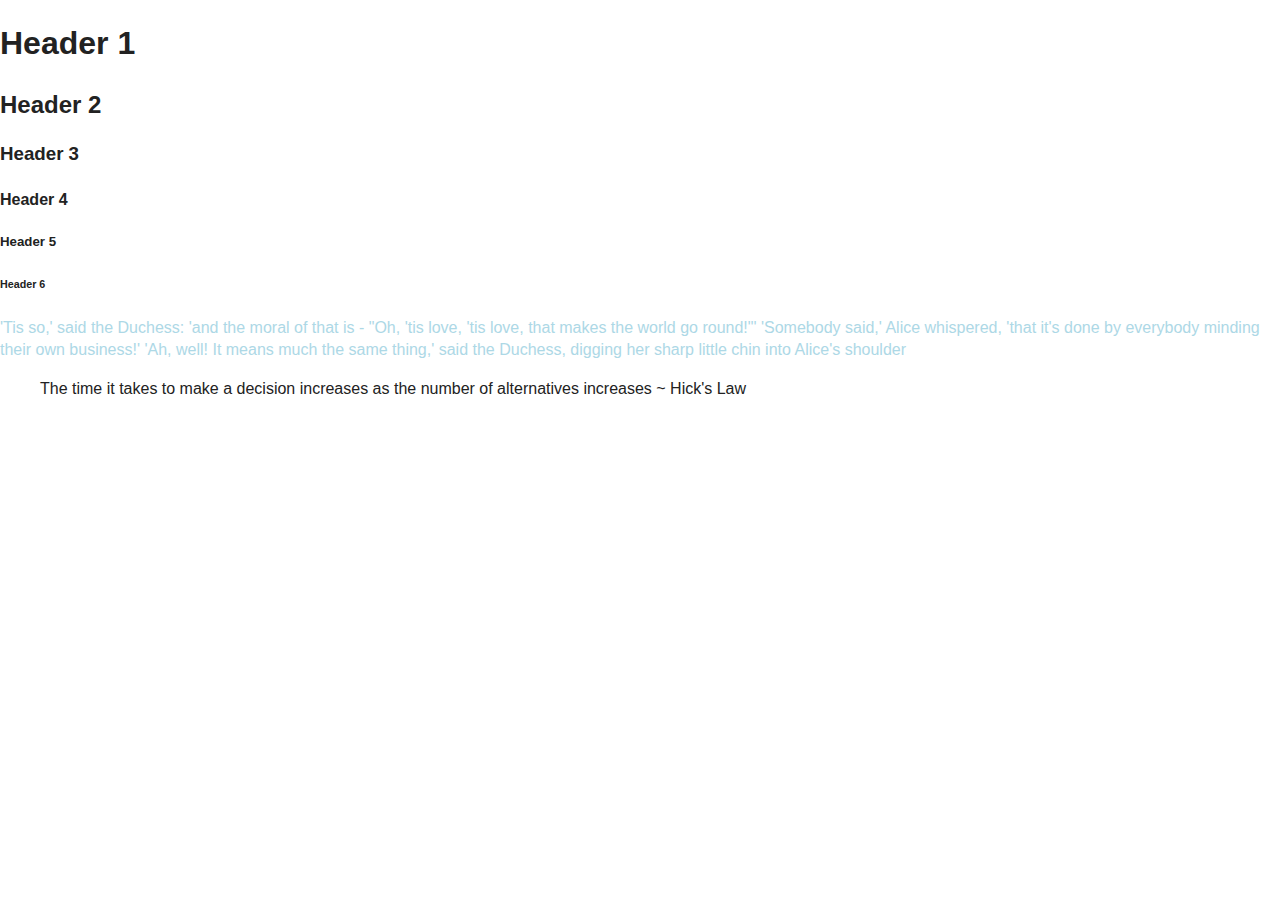
<file: index.html>
<!DOCTYPE html>
<!--[if lt IE 7]>      <html class="no-js lt-ie9 lt-ie8 lt-ie7"> <![endif]-->
<!--[if IE 7]>         <html class="no-js lt-ie9 lt-ie8"> <![endif]-->
<!--[if IE 8]>         <html class="no-js lt-ie9"> <![endif]-->
<!--[if gt IE 8]><!--> <html class="no-js"> <!--<![endif]-->
<head>
  <meta charset="utf-8">
  <meta http-equiv="X-UA-Compatible" content="IE=edge,chrome=1">
  <title>Learning h5bp</title>
  <meta name="description" content="">
  <meta name="viewport" content="width=device-width">
  <link rel="stylesheet" href="css/normalize.css">
  <link rel="stylesheet" href="css/main.css">
</head>

<body>


        <!-- Add your site or application content here -->

  <h1>Header 1</h1>
  <h2>Header 2</h2>
  <h3>Header 3</h3>
  <h4>Header 4</h4>
  <h5>Header 5</h5>
  <h6>Header 6</h6>

  <p class="explain">'Tis so,' said the Duchess: 'and the moral of that is - "Oh, 'tis love, 'tis love, that makes the world go round!"' 'Somebody said,' Alice whispered, 'that it's done by everybody minding their own business!' 'Ah, well! It means much the same thing,' said the Duchess, digging her sharp little chin into Alice's shoulder</p>

  <blockquote>The time it takes to make a decision increases as the number of alternatives increases ~ Hick's Law</blockquote>


       
       
       
    </body>
</html>
</file>
<file: css/main.css>
/*
 * HTML5 Boilerplate
 *
 * What follows is the result of much research on cross-browser styling.
 * Credit left inline and big thanks to Nicolas Gallagher, Jonathan Neal,
 * Kroc Camen, and the H5BP dev community and team.
 */

/* ==========================================================================
   Base styles: opinionated defaults
   ========================================================================== */

html,
button,
input,
select,
textarea {
    color: #222;
}

body {
    font-size: 1em;
    line-height: 1.4;
}

/*
 * Remove text-shadow in selection highlight: h5bp.com/i
 * These selection rule sets have to be separate.
 * Customize the background color to match your design.
 */

::-moz-selection {
    background: #b3d4fc;
    text-shadow: none;
}

::selection {
    background: #b3d4fc;
    text-shadow: none;
}

/*
 * A better looking default horizontal rule
 */

hr {
    display: block;
    height: 1px;
    border: 0;
    border-top: 1px solid #ccc;
    margin: 1em 0;
    padding: 0;
}

/*
 * Remove the gap between images and the bottom of their containers: h5bp.com/i/440
 */

img {
    vertical-align: middle;
}

/*
 * Remove default fieldset styles.
 */

fieldset {
    border: 0;
    margin: 0;
    padding: 0;
}

/*
 * Allow only vertical resizing of textareas.
 */

textarea {
    resize: vertical;
}

/* ==========================================================================
   Chrome Frame prompt
   ========================================================================== */

.chromeframe {
    margin: 0.2em 0;
    background: #ccc;
    color: #000;
    padding: 0.2em 0;
}

/* ==========================================================================
   Author's custom styles
   ========================================================================== */

.explain {
    color: lightblue;
}
















/* ==========================================================================
   Helper classes
   ========================================================================== */

/*
 * Image replacement
 */

.ir {
    background-color: transparent;
    border: 0;
    overflow: hidden;
    /* IE 6/7 fallback */
    *text-indent: -9999px;
}

.ir:before {
    content: "";
    display: block;
    width: 0;
    height: 150%;
}

/*
 * Hide from both screenreaders and browsers: h5bp.com/u
 */

.hidden {
    display: none !important;
    visibility: hidden;
}

/*
 * Hide only visually, but have it available for screenreaders: h5bp.com/v
 */

.visuallyhidden {
    border: 0;
    clip: rect(0 0 0 0);
    height: 1px;
    margin: -1px;
    overflow: hidden;
    padding: 0;
    position: absolute;
    width: 1px;
}

/*
 * Extends the .visuallyhidden class to allow the element to be focusable
 * when navigated to via the keyboard: h5bp.com/p
 */

.visuallyhidden.focusable:active,
.visuallyhidden.focusable:focus {
    clip: auto;
    height: auto;
    margin: 0;
    overflow: visible;
    position: static;
    width: auto;
}

/*
 * Hide visually and from screenreaders, but maintain layout
 */

.invisible {
    visibility: hidden;
}

/*
 * Clearfix: contain floats
 *
 * For modern browsers
 * 1. The space content is one way to avoid an Opera bug when the
 *    `contenteditable` attribute is included anywhere else in the document.
 *    Otherwise it causes space to appear at the top and bottom of elements
 *    that receive the `clearfix` class.
 * 2. The use of `table` rather than `block` is only necessary if using
 *    `:before` to contain the top-margins of child elements.
 */

.clearfix:before,
.clearfix:after {
    content: " "; /* 1 */
    display: table; /* 2 */
}

.clearfix:after {
    clear: both;
}

/*
 * For IE 6/7 only
 * Include this rule to trigger hasLayout and contain floats.
 */

.clearfix {
    *zoom: 1;
}

/* ==========================================================================
   EXAMPLE Media Queries for Responsive Design.
   These examples override the primary ('mobile first') styles.
   Modify as content requires.
   ========================================================================== */

@media only screen and (min-width: 35em) {
    /* Style adjustments for viewports that meet the condition */
}

@media print,
       (-o-min-device-pixel-ratio: 5/4),
       (-webkit-min-device-pixel-ratio: 1.25),
       (min-resolution: 120dpi) {
    /* Style adjustments for high resolution devices */
}

/* ==========================================================================
   Print styles.
   Inlined to avoid required HTTP connection: h5bp.com/r
   ========================================================================== */

@media print {
    * {
        background: transparent !important;
        color: #000 !important; /* Black prints faster: h5bp.com/s */
        box-shadow: none !important;
        text-shadow: none !important;
    }

    a,
    a:visited {
        text-decoration: underline;
    }

    a[href]:after {
        content: " (" attr(href) ")";
    }

    abbr[title]:after {
        content: " (" attr(title) ")";
    }

    /*
     * Don't show links for images, or javascript/internal links
     */

    .ir a:after,
    a[href^="javascript:"]:after,
    a[href^="#"]:after {
        content: "";
    }

    pre,
    blockquote {
        border: 1px solid #999;
        page-break-inside: avoid;
    }

    thead {
        display: table-header-group; /* h5bp.com/t */
    }

    tr,
    img {
        page-break-inside: avoid;
    }

    img {
        max-width: 100% !important;
    }

    @page {
        margin: 0.5cm;
    }

    p,
    h2,
    h3 {
        orphans: 3;
        widows: 3;
    }

    h2,
    h3 {
        page-break-after: avoid;
    }
}
</file>
